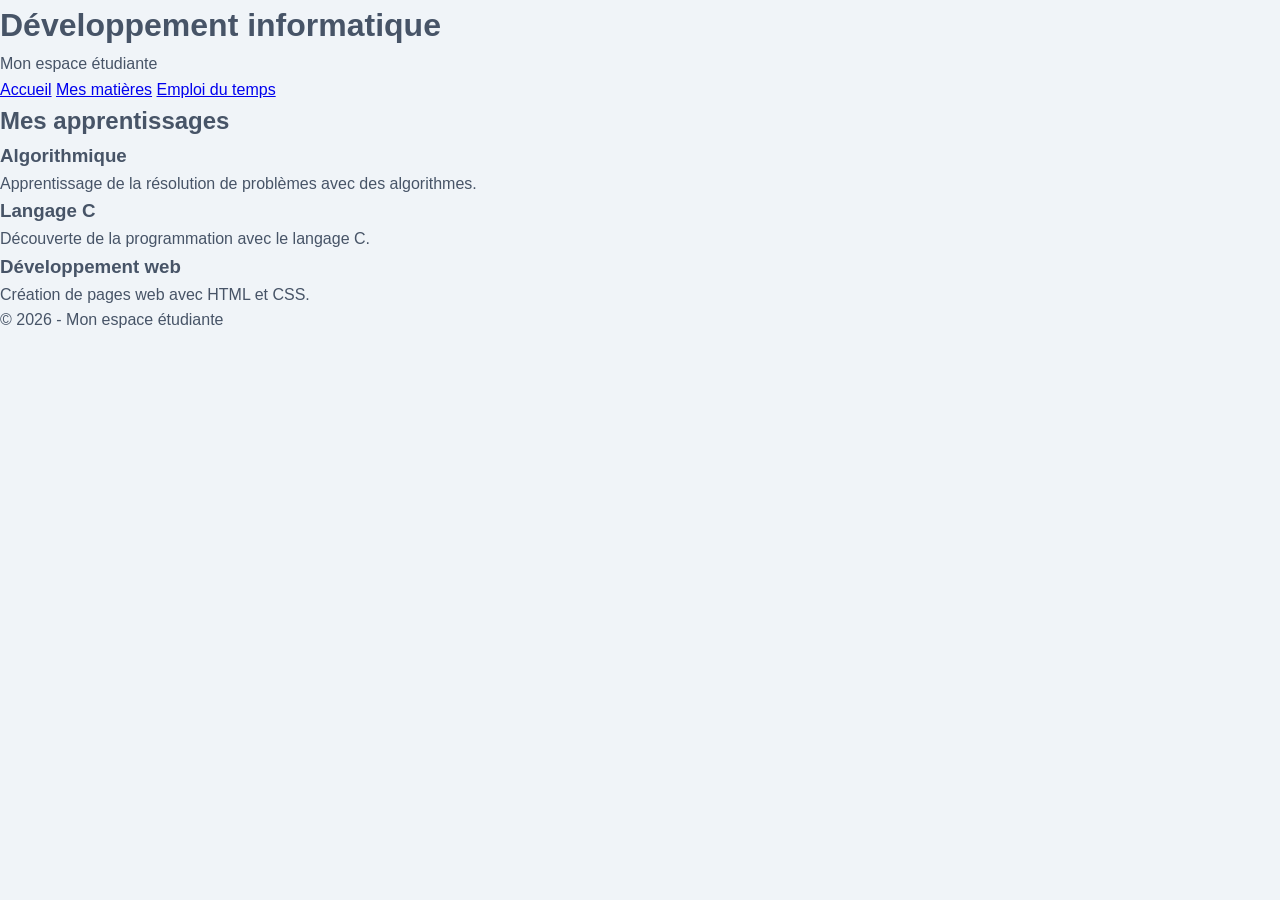
<file: developpement/index.html>
<!DOCTYPE html>
<html lang="fr">
<head>
    <meta charset="UTF-8">
    <meta name="viewport" content="width=device-width, initial-scale=1.0">
    <title>Développement informatique</title>
    <link rel="stylesheet" href="../style.css">
</head>

<body>
    <header>
        <h1>Développement informatique</h1>
        <p>Mon espace étudiante</p>
        <nav>
            <a href="../index.html">Accueil</a>
            <a href="../matiere.html">Mes matières</a>
            <a href="../emploi.html">Emploi du temps</a>
        </nav>
    </header>

    <main>
        <h2 class="titre-page">Mes apprentissages</h2>

        <section class="matiere">
            <h3>Algorithmique</h3>
            <p>Apprentissage de la résolution de problèmes avec des algorithmes.</p>
        </section>

        <section class="matiere">
            <h3>Langage C</h3>
            <p>Découverte de la programmation avec le langage C.</p>
        </section>

        <section class="matiere">
            <h3>Développement web</h3>
            <p>Création de pages web avec HTML et CSS.</p>
        </section>
    </main>

    <footer>
        <p>&copy; 2026 - Mon espace étudiante</p>
    </footer>
</body>
</html>
</file>
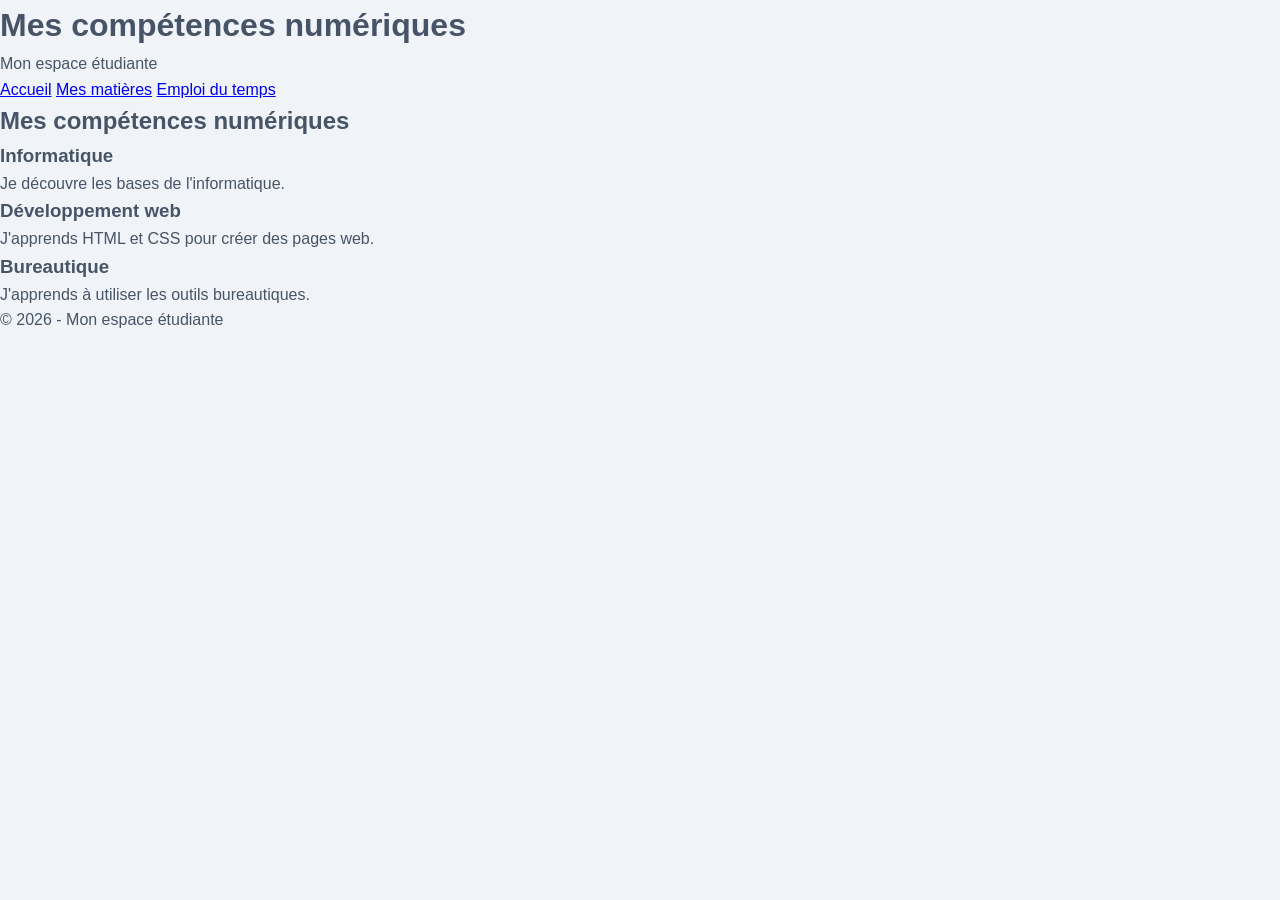
<file: digital-skills/index.html>
<!DOCTYPE html>
<html lang="fr">
<head>
    <meta charset="UTF-8">
    <meta name="viewport" content="width=device-width, initial-scale=1.0">
    <title>Mes compétences numériques</title>
    <link rel="stylesheet" href="../style.css">
</head>

<body>

    <header>
        <h1>Mes compétences numériques</h1>
        <p>Mon espace étudiante</p>

        <nav>
            <a href="../index.html">Accueil</a>
            <a href="../matiere.html">Mes matières</a>
            <a href="../emploi.html">Emploi du temps</a>
        </nav>
    </header>

    <main>
        <h2 class="titre-page">Mes compétences numériques</h2>

        <section class="matiere">
            <h3>Informatique</h3>
            <p>Je découvre les bases de l'informatique.</p>
        </section>

        <section class="matiere">
            <h3>Développement web</h3>
            <p>J'apprends HTML et CSS pour créer des pages web.</p>
        </section>

        <section class="matiere">
            <h3>Bureautique</h3>
            <p>J'apprends à utiliser les outils bureautiques.</p>
        </section>
    </main>

    <footer>
        <p>&copy; 2026 - Mon espace étudiante</p>
    </footer>

</body>
</html>
</file>
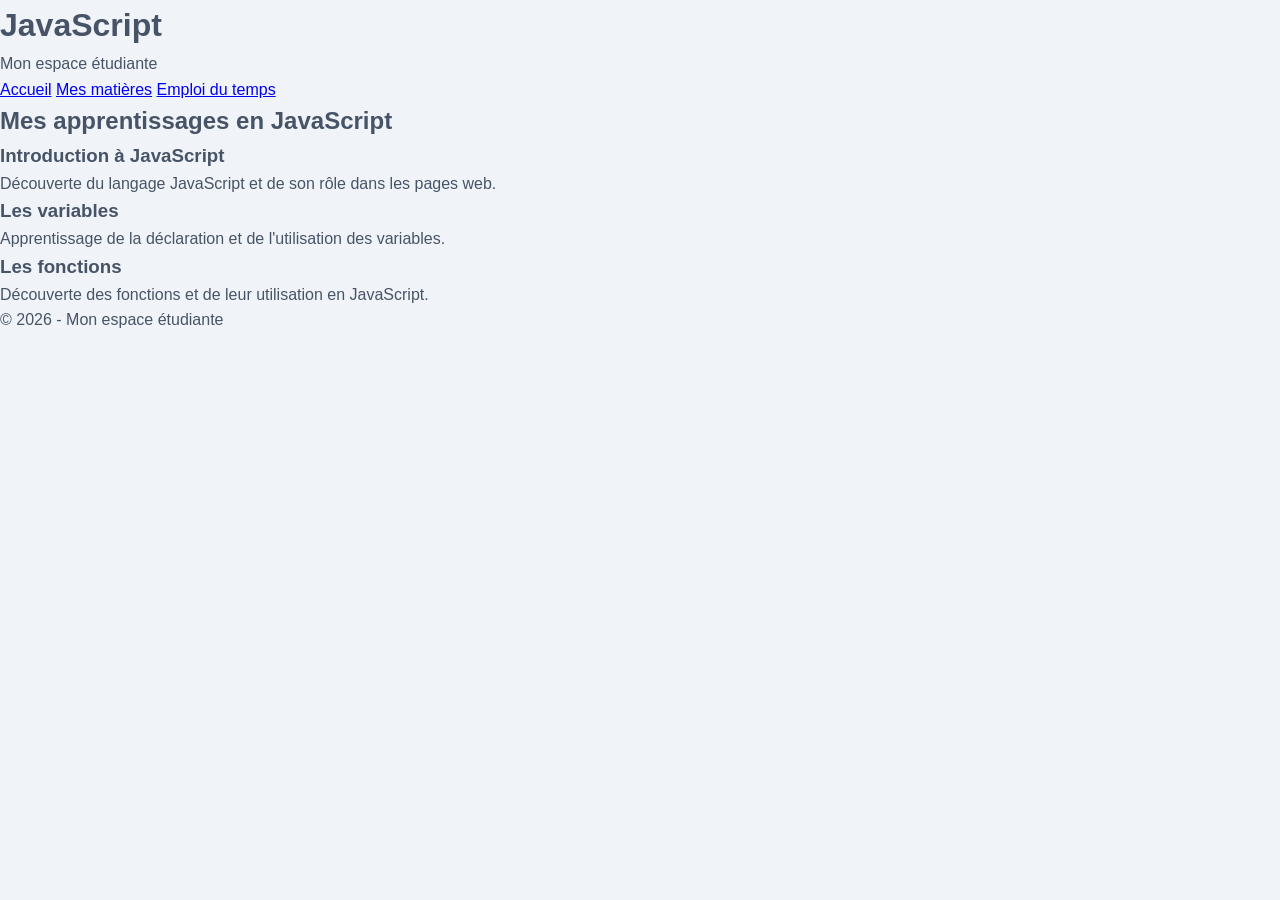
<file: js/index.html>
<!DOCTYPE html>
<html lang="fr">
<head>
    <meta charset="UTF-8">
    <meta name="viewport" content="width=device-width, initial-scale=1.0">
    <title>JavaScript - Mon espace étudiante</title>
    <link rel="stylesheet" href="../style.css">
</head>

<body>
    <header>
        <h1>JavaScript</h1>
        <p>Mon espace étudiante</p>

        <nav>
            <a href="../index.html">Accueil</a>
            <a href="../matiere.html">Mes matières</a>
            <a href="../emploi.html">Emploi du temps</a>
        </nav>
    </header>

    <main>
        <h2 class="titre-page">Mes apprentissages en JavaScript</h2>

        <section class="matiere">
            <h3>Introduction à JavaScript</h3>
            <p>Découverte du langage JavaScript et de son rôle dans les pages web.</p>
        </section>

        <section class="matiere">
            <h3>Les variables</h3>
            <p>Apprentissage de la déclaration et de l'utilisation des variables.</p>
        </section>

        <section class="matiere">
            <h3>Les fonctions</h3>
            <p>Découverte des fonctions et de leur utilisation en JavaScript.</p>
        </section>
    </main>

    <footer>
        <p>&copy; 2026 - Mon espace étudiante</p>
    </footer>
</body>
</html>
</file>
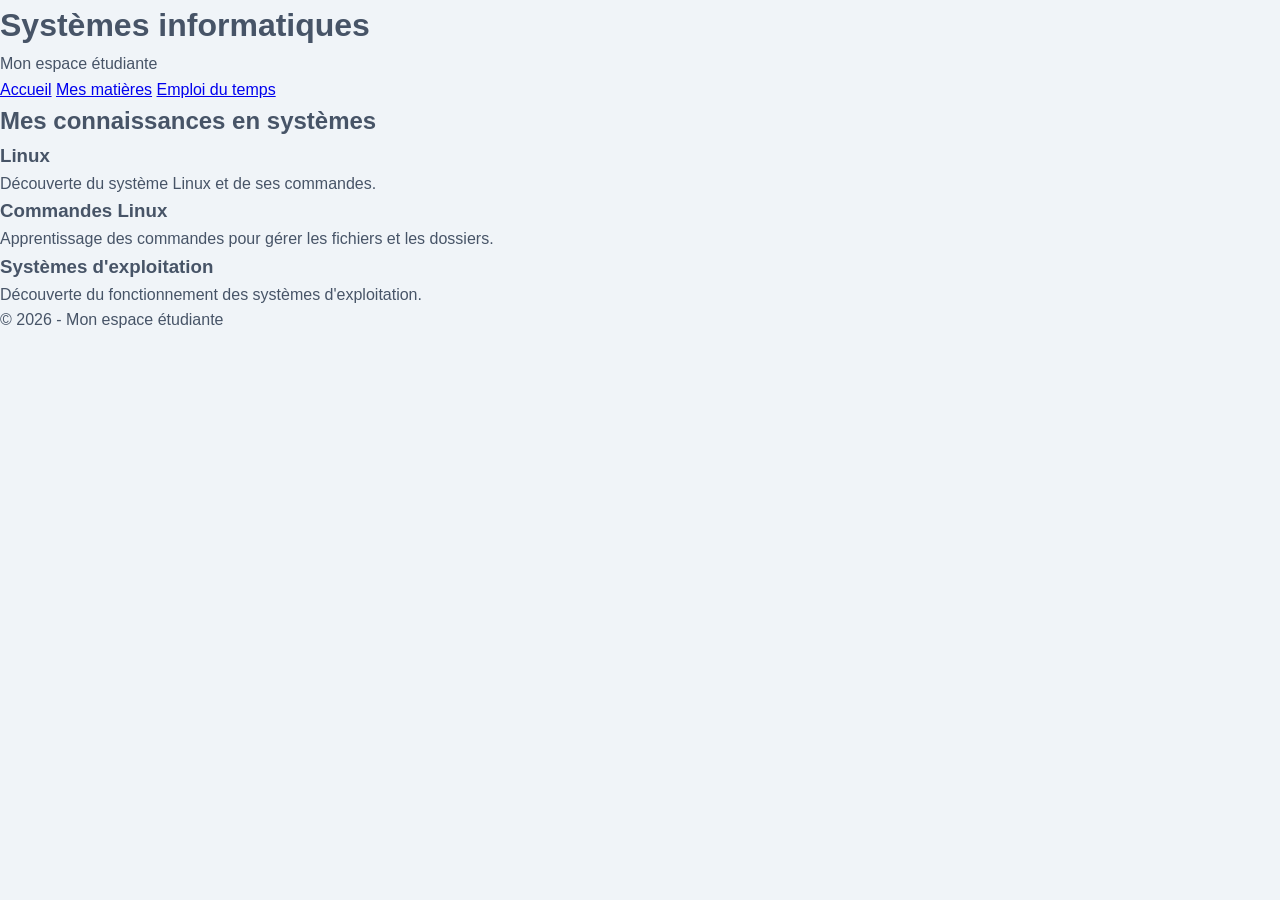
<file: systemes/index.html>
<!DOCTYPE html>
<html lang="fr">
<head>
    <meta charset="UTF-8">
    <meta name="viewport" content="width=device-width, initial-scale=1.0">
    <title>Systèmes informatiques</title>
    <link rel="stylesheet" href="../style.css">
</head>

<body>
    <header>
        <h1>Systèmes informatiques</h1>
        <p>Mon espace étudiante</p>

        <nav>
            <a href="../index.html">Accueil</a>
            <a href="../matiere.html">Mes matières</a>
            <a href="../emploi.html">Emploi du temps</a>
        </nav>
    </header>

    <main>
        <h2 class="titre-page">Mes connaissances en systèmes</h2>

        <section class="matiere">
            <h3>Linux</h3>
            <p>Découverte du système Linux et de ses commandes.</p>
        </section>

        <section class="matiere">
            <h3>Commandes Linux</h3>
            <p>Apprentissage des commandes pour gérer les fichiers et les dossiers.</p>
        </section>

        <section class="matiere">
            <h3>Systèmes d'exploitation</h3>
            <p>Découverte du fonctionnement des systèmes d'exploitation.</p>
        </section>
    </main>

    <footer>
        <p>&copy; 2026 - Mon espace étudiante</p>
    </footer>
</body>
</html>
</file>
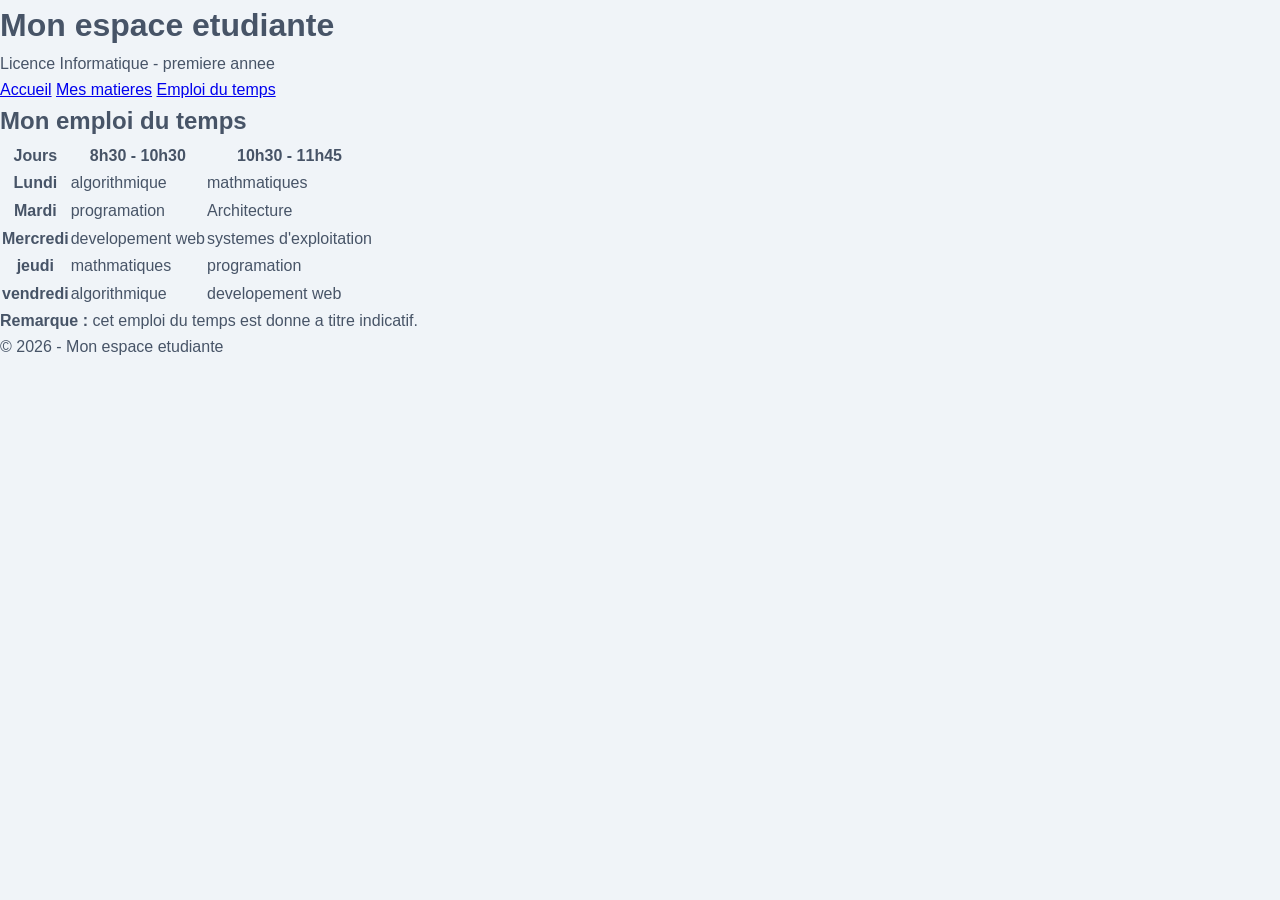
<file: emploi.html>
<!DOCTYPE html>
<html lang = "fr">
    <head>
        <meta charset="UTF-8">
        <meta name="viewport" content="width=device-width, initial-scale=1.0">
        <title>Emploi du temps - Mon espace etudiante</title>
        <link rel="stylesheet" href="style.css">
    </head>

    <body>
        
        <header>

            <h1>Mon espace etudiante</h1>
            <p>Licence Informatique - premiere annee</p>
            <nav>

                <a href="index.html">Accueil</a>
                <a href="matiere.html">Mes matieres</a>
                <a href="emploi.html">Emploi du temps</a>

            </nav>
        </header>

        <main>
            <h2 class="titre-page">Mon emploi du temps</h2>

            <div class="tableau-conteneur">
                <table>
                    <thead>
                        <tr>
                            <th> Jours</th>
                            <th>8h30 - 10h30</th>
                            <th>10h30 - 11h45</th>
                        </tr>
                    </thead>

                    <tbody>
                        <tr>
                            <th scope="row">Lundi</th>
                            <td>algorithmique</td>
                            <td>mathmatiques</td>
                        </tr>

                        <tr>
                            <th scope="row">Mardi</th>
                            <td>programation</td>
                            <td>Architecture</td>
                        </tr>

                        <tr>
                            <th scope="row">Mercredi</th>
                            <td>developement web</td>
                            <td>systemes d'exploitation</td>
                        </tr>

                        <tr>
                            <th scope="row">jeudi</th>
                            <td>mathmatiques</td>
                            <td>programation</td>
                        </tr>

                        <tr>
                            <th scope="row">vendredi</th>
                            <td>algorithmique</td>
                            <td>developement web</td>
                        </tr>
                    </tbody>
                </table>
            </div>

            <aside class="remarque">
                <p>
                    <strong>Remarque :</strong>
                    cet emploi du temps est donne a titre indicatif.
                </p>
            </aside>

        </main>

        <footer>
            <p>&copy; 2026 - Mon espace etudiante</p>        
        </footer>
    </body>

</html>
</file>
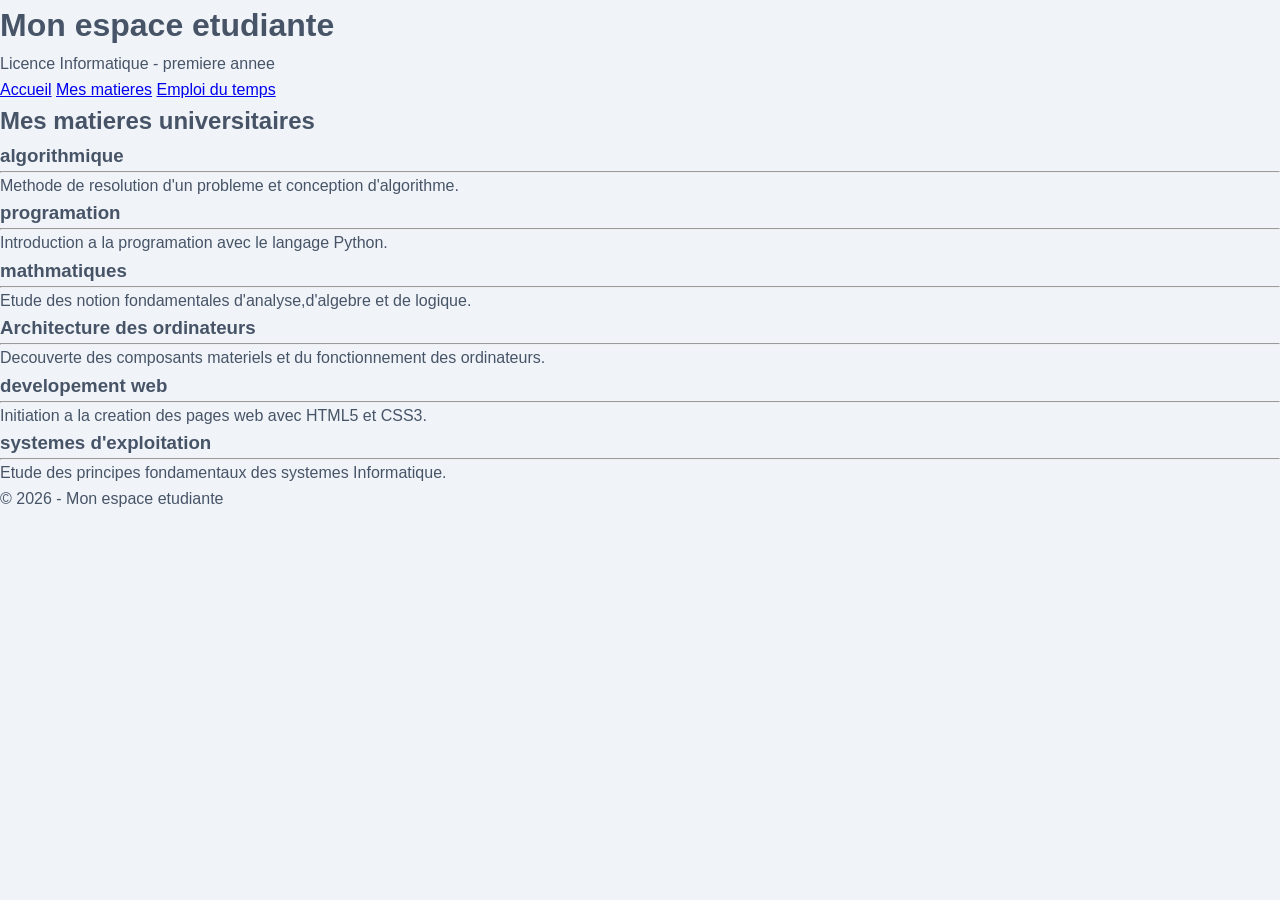
<file: matiere.html>
<!DOCTYPE html>
<html lang = "fr">
    <head>
        <meta charset="UTF-8">
        <meta name="viewport" content="width=device-width, initial-scale=1.0">
        <title>Mes matieres - Mon espace etudiante</title>
        <link rel="stylesheet" href="style.css">
    </head>

    <body>
        
        <header>

            <h1>Mon espace etudiante</h1>
            <p>Licence Informatique - premiere annee</p>
            <nav>

                <a href="index.html">Accueil</a>
                <a href="matiere.html">Mes matieres</a>
                <a href="emploi.html">Emploi du temps</a>

            </nav>
        </header>

        <main>

            
                <h2 class="titre-page">Mes matieres universitaires</h2>
                
                <div class="liste-matieres">

                    <section class="matiere">
                        <h3>algorithmique</h3>
                        <hr>
                        <p>Methode de resolution d'un probleme et conception d'algorithme.</p>
                    </section>

                    <section class="matiere">
                        <h3>programation</h3>
                        <hr>
                        <p>Introduction a la programation avec le langage Python.</p>
                    </section>

                    <section class="matiere">
                        <h3>mathmatiques</h3>
                        <hr>
                        <p>Etude des notion fondamentales d'analyse,d'algebre et de logique.</p>           
                    </section>

                    <section class="matiere">
                        <h3>Architecture des ordinateurs</h3>
                        <hr>
                        <p>Decouverte des composants materiels et du fonctionnement des ordinateurs.</p>
                    </section>

                    <section class="matiere">
                        <h3>developement web</h3>
                        <hr>
                        <p>Initiation a la creation des pages web avec HTML5 et CSS3.</p>
                    </section>

                    <section class="matiere">
                        <h3>systemes d'exploitation</h3>
                        <hr>
                        <p>Etude des principes fondamentaux des systemes Informatique.</p>
                    </section>

                </div>
        </main>

        <footer>
            <p>&copy; 2026 - Mon espace etudiante</p>        
        </footer>
        
    </body>

</html>
</file>
<file: style.css>
/* ==================================
   1. STYLE GENERAL
================================== */

* {
    margin: 0;
    padding: 0;
    box-sizing: border-box;
}

html {
    scroll-behavior: smooth;
}

body {
    font-family: Arial, Helvetica, sans-serif;
    background-color: #F0F4F8;
    color: #475467;
    line-height: 1.6;
}


/* ==================================
   2. EN-TETE ET NAVIGATION
================================== */

.header {
    background-color: #16436F;
    color: white;
    padding: 20px 8%;
    display: flex;
    justify-content: space-between;
    align-items: center;
    flex-wrap: wrap;
    gap: 20px;
}

.logo {
    display: flex;
    align-items: center;
    gap: 12px;
}

.logo span {
    background-color: white;
    color: #16436F;
    padding: 10px;
    border-radius: 10px;
    font-weight: bold;
}

.logo h2 {
    font-size: 20px;
}

.navigation {
    display: flex;
    gap: 12px;
    flex-wrap: wrap;
}

.navigation a {
    color: white;
    text-decoration: none;
    padding: 9px 15px;
    border-radius: 7px;
    transition: 0.3s;
}

.navigation a:hover,
.navigation a.active {
    background-color: white;
    color: #16436F;
}


/* ==================================
   3. SECTION HERO
================================== */

.hero {
    min-height: 480px;
    padding: 75px 10%;
    display: flex;
    justify-content: space-between;
    align-items: center;
    gap: 40px;
    background: linear-gradient(120deg, #16436F, #28608F);
    color: white;
    overflow: hidden;
}

.hero-content {
    max-width: 650px;
    animation: apparition 1s ease;
}

.petit-titre {
    color: #4DA7E8;
    font-size: 13px;
    font-weight: bold;
    letter-spacing: 2px;
    margin-bottom: 15px;
}

.hero .petit-titre {
    color: #B8DFFF;
}

.hero h1 {
    font-size: 45px;
    line-height: 1.2;
    margin-bottom: 20px;
}

.hero h1 span {
    color: #A9D7FF;
}

.description {
    font-size: 16px;
    max-width: 570px;
    margin-bottom: 30px;
    color: #E5F0FC;
}

.hero-buttons {
    display: flex;
    gap: 15px;
    flex-wrap: wrap;
}


/* ==================================
   4. BOUTONS
================================== */

.btn {
    display: inline-block;
    padding: 13px 20px;
    border-radius: 8px;
    text-decoration: none;
    font-weight: bold;
    transition: 0.3s;
}

.principal {
    background-color: white;
    color: #16436F;
}

.secondaire {
    border: 1px solid white;
    color: white;
}

.btn:hover {
    transform: translateY(-4px);
    box-shadow: 0 8px 20px #00000025;
}


/* ==================================
   5. CARTE VISUELLE
================================== */

.hero-image {
    display: flex;
    justify-content: center;
    align-items: center;
    min-width: 230px;
    animation: flotter 3s ease-in-out infinite;
}

.image-card {
    width: 250px;
    padding: 35px 20px;
    border-radius: 20px;
    background-color: white;
    color: #16436F;
    text-align: center;
    box-shadow: 0 15px 40px #00000030;
}

.icone {
    font-size: 75px;
    margin-bottom: 15px;
}

.image-card h3 {
    margin-bottom: 8px;
}


/* ==================================
   6. PRESENTATION
================================== */

.presentation {
    max-width: 900px;
    margin: 70px auto;
    padding: 35px;
    background-color: white;
    border-radius: 14px;
    box-shadow: 0 4px 15px #0000000D;
    animation: apparition 1.2s ease;
}

.section-heading {
    text-align: center;
    margin-bottom: 35px;
}

.section-heading h2 {
    color: #16436F;
    font-size: 30px;
    margin-bottom: 10px;
}

.presentation p {
    margin-bottom: 15px;
    text-align: justify;
}


/* ==================================
   7. CARTES DES DOMAINES
================================== */

.domaines {
    padding: 60px 8%;
}

.section-heading > p:last-child {
    margin-top: 10px;
}

.cartes {
    display: grid;
    grid-template-columns: repeat(2, 1fr);
    gap: 25px;
}

.carte {
    background-color: white;
    padding: 30px;
    border-radius: 14px;
    border: 1px solid #DCE4EF;
    box-shadow: 0 4px 12px #0000000D;
    transition: 0.35s ease;
    animation: apparition 1s ease;
}

.carte:hover {
    transform: translateY(-8px);
    box-shadow: 0 12px 25px #16436F20;
    border-color: #28608F;
}

.carte-icone {
    font-size: 38px;
    margin-bottom: 15px;
}

.carte h3 {
    color: #16436F;
    font-size: 21px;
    margin-bottom: 12px;
}

.carte p {
    margin-bottom: 20px;
}

.carte a {
    color: #28608F;
    text-decoration: none;
    font-weight: bold;
    transition: 0.3s;
}

.carte a:hover {
    color: #16436F;
    padding-left: 6px;
}


/* ==================================
   8. SECTION FORMATION
================================== */

.formation {
    margin: 50px 8%;
    padding: 40px;
    background-color: #DCEAF7;
    border-left: 5px solid #16436F;
    border-radius: 12px;
    display: flex;
    justify-content: space-between;
    align-items: center;
    gap: 25px;
    flex-wrap: wrap;
}

.formation h2 {
    color: #16436F;
    font-size: 26px;
    margin-bottom: 10px;
}

.formation p {
    max-width: 650px;
}

.formation-btn {
    background-color: #16436F;
    color: white;
}


/* ==================================
   9. PIED DE PAGE
================================== */

.footer {
    background-color: #16436F;
    color: white;
    text-align: center;
    padding: 30px 15px;
}

.footer h3 {
    margin-bottom: 8px;
}

.copyright {
    font-size: 13px;
    margin-top: 15px;
    color: #DCEAF7;
}


/* ==================================
   10. ANIMATIONS
================================== */

@keyframes apparition {
    from {
        opacity: 0;
        transform: translateY(25px);
    }

    to {
        opacity: 1;
        transform: translateY(0);
    }
}

@keyframes flotter {
    0%, 100% {
        transform: translateY(0);
    }

    50% {
        transform: translateY(-15px);
    }
}


/* ==================================
   11. RESPONSIVE - TELEPHONE
================================== */

@media screen and (max-width: 768px) {

    .header {
        justify-content: center;
        text-align: center;
    }

    .navigation {
        justify-content: center;
    }

    .hero {
        flex-direction: column;
        text-align: center;
        padding: 55px 7%;
    }

    .hero h1 {
        font-size: 32px;
    }

    .hero-buttons {
        justify-content: center;
    }

    .cartes {
        grid-template-columns: 1fr;
    }

    .presentation {
        margin: 35px 5%;
        padding: 25px;
    }

    .formation {
        text-align: center;
        justify-content: center;
    }
}
</file>
